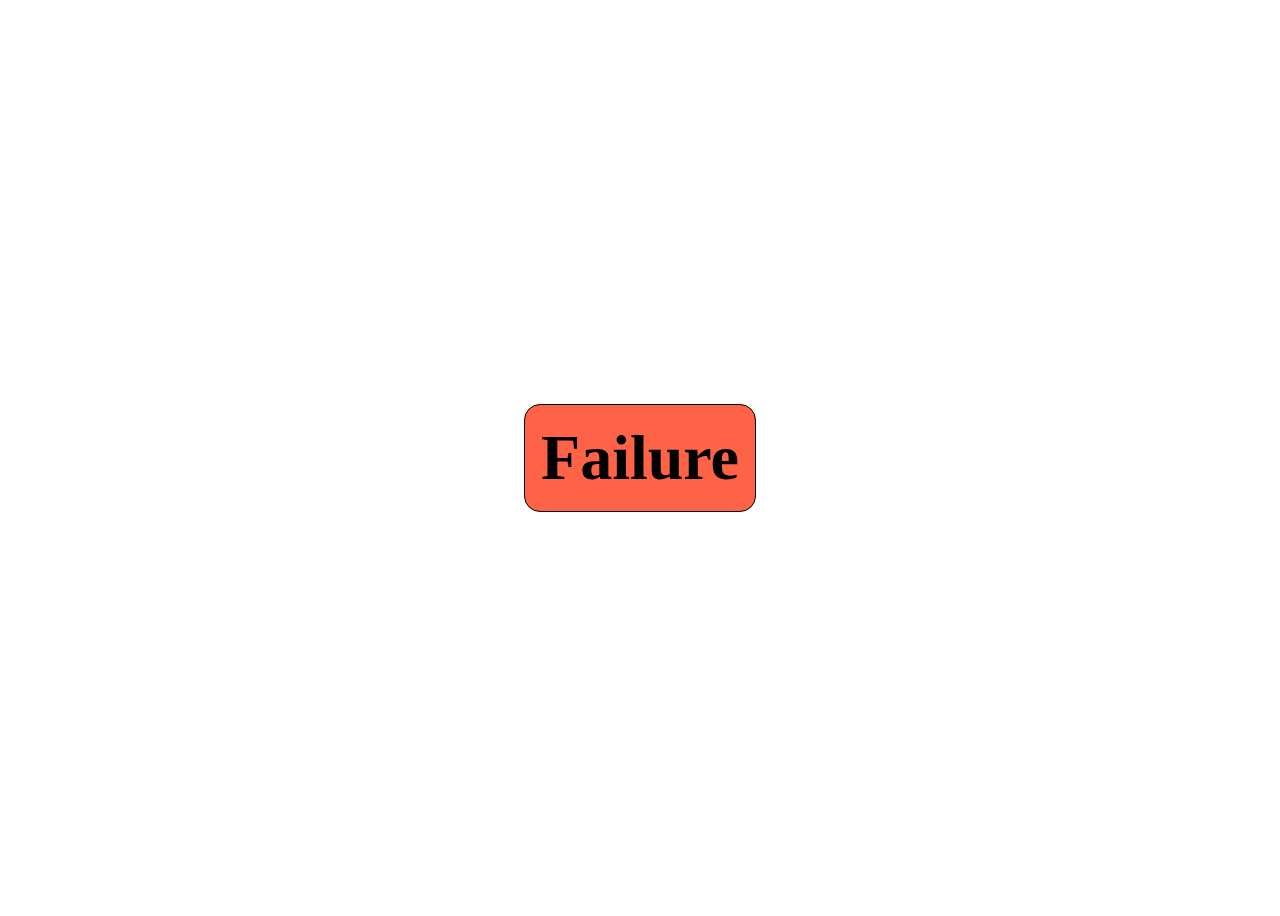
<file: if-else-statement-project/index.html>
<!DOCTYPE html>
<html lang="en">

<head>
    <meta charset="UTF-8">
    <meta http-equiv="X-UA-Compatible" content="IE=edge">
    <meta name="viewport" content="width=device-width, initial-scale=1.0">
    <link rel="stylesheet" href="style.css">
    <!-- CSS only -->
    <link href="https://cdn.jsdelivr.net/npm/bootstrap@5.0.0-beta2/dist/css/bootstrap.min.css" rel="stylesheet"
        integrity="sha384-BmbxuPwQa2lc/FVzBcNJ7UAyJxM6wuqIj61tLrc4wSX0szH/Ev+nYRRuWlolflfl" crossorigin="anonymous">

    <title>Mini Project with Else-If Statement in JS</title>
</head>

<body>


    <h1 class="note success deactive" >Successful!</h1>
    <h1 class="note failed deactive ">Failure</h1>

    <script src="app.js"></script>
</body>

</html>
</file>
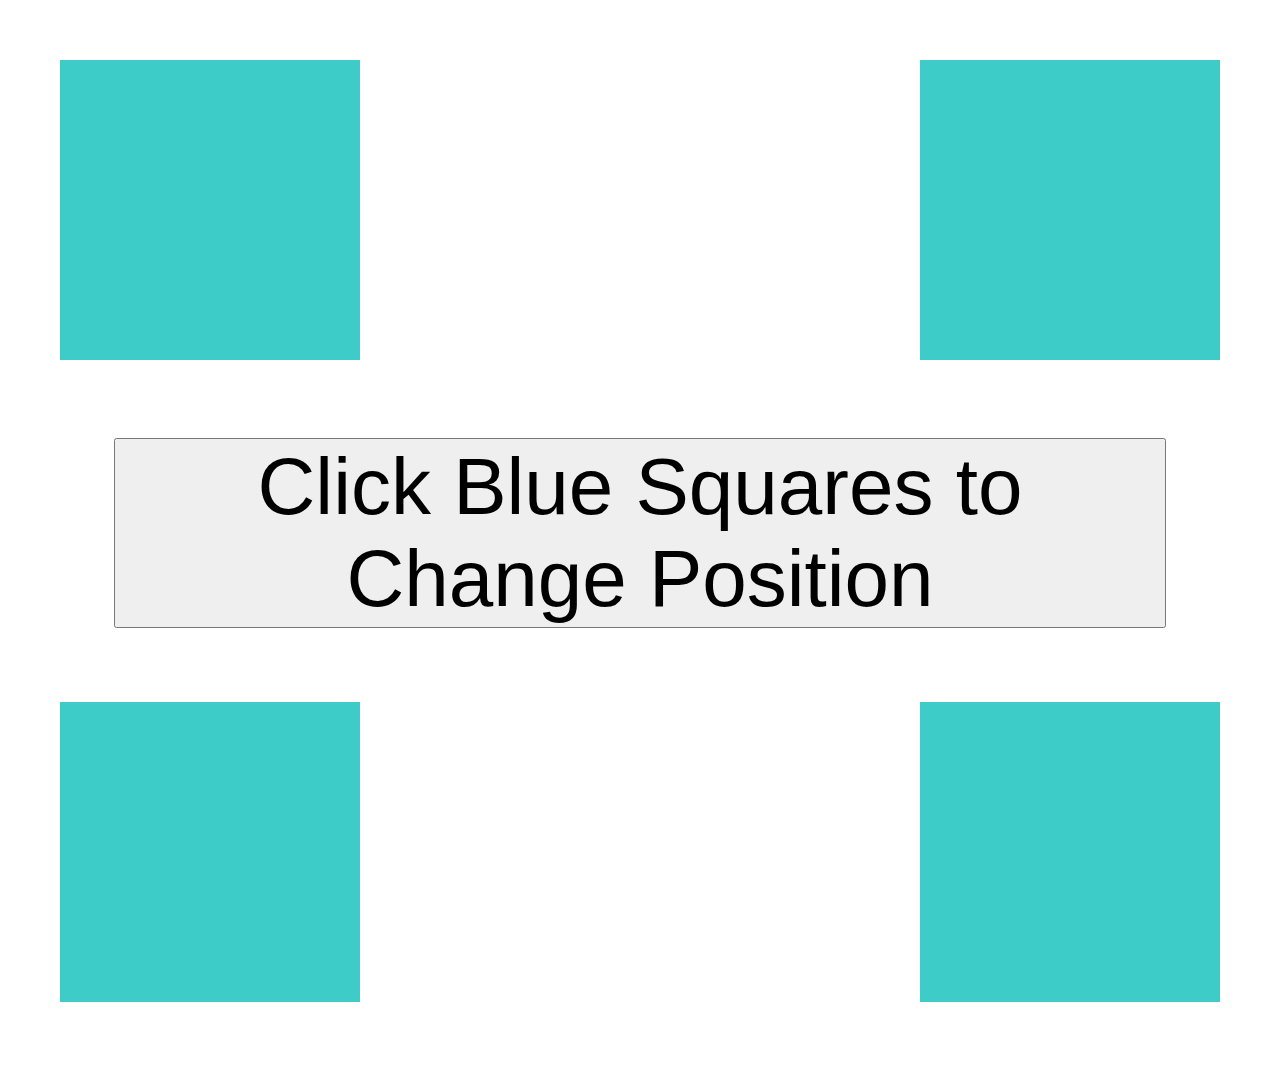
<file: TransitionExcercise/index.html>
<!DOCTYPE html>
<html lang="en">

<head>
    <meta charset="UTF-8">
    <meta http-equiv="X-UA-Compatible" content="IE=edge">
    <meta name="viewport" content="width=device-width, initial-scale=1.0">
    <link rel="stylesheet" href="style.css">
    <title>Transition</title>
</head>

<body>
    <div class="container">
        <div class="container1">
            <div class="box1"></div>
            <div class="box2"></div>
        </div>

        <div class="container2">
            <div class="click">
                <button class="btn" id="btn1">Click Blue Squares to Change Position</button>
            </div>
        </div>

        <div class="container3">
            <div class="box3"></div>
            <div class="box4"></div>
        </div>
    </div>


    <script src="app.js"></script>
</body>

</html>
</file>
<file: if-else-statement-project/style.css>
body{
    display: flex;
    flex-direction: column;
    justify-content: center;
    align-items: center;
    height: 100vh;
}

.note{
    font-size: 4rem;
    border: 1px solid black;
    padding: 1rem;
    border-radius: 1rem;
    align-self: center;
    transition: 1s ease-in;
}
.deactive{
    display: none;
}

.active{
    display: block;
}
</file>
<file: TransitionExcercise/style.css>
body {
  margin: 50px;
  height: 100%;
  box-sizing: border-box;
  position: relative;
}

.click {
  margin: 4rem;
  display: flex;
  justify-content: center;
  align-items: center;
}
.btn {
  font-size: 5rem;
}

.box1 {
  background-color: #3dccc7;
  width: 300px;
  height: 300px;
  margin: 10px;
  display: inline-block;
  transition: all 1s ease;
}

.box1:active {
  transform: translateX(500%);
  border-radius: 50px;
  background-image: linear-gradient(45deg, black, white);
  z-index: 5;
}

.box2 {
  background-color: #3dccc7;
  width: 300px;
  height: 300px;
  margin: 10px;
  display: inline-block;
  position: absolute;
  right: 0;
  transition: all 1s ease;
}

.box2:active {
  transform: translateY(185%);
  border-radius: 50px;
  background-image: linear-gradient(90deg, red, yellow);
  z-index: 5;
}
.box3 {
  background-color: #3dccc7;
  width: 300px;
  height: 300px;
  margin: 10px;
  display: inline-block;
  transition: all 1s ease;
}

.box3:active {
  transform: translateY(-185%);
  border-radius: 50px;
  background-image: linear-gradient(135deg, blue, gray);
  z-index: 5;
}

.box4 {
  background-color: #3dccc7;
  width: 300px;
  height: 300px;
  margin: 10px;
  display: inline-block;
  position: absolute;
  right: 0;
  transition: all 1s ease;
}

.box4:active {
  transform: translateX(-500%);
  border-radius: 50px;
  background-image: linear-gradient(265deg, orange, tomato);
  z-index: 5;
}
</file>
